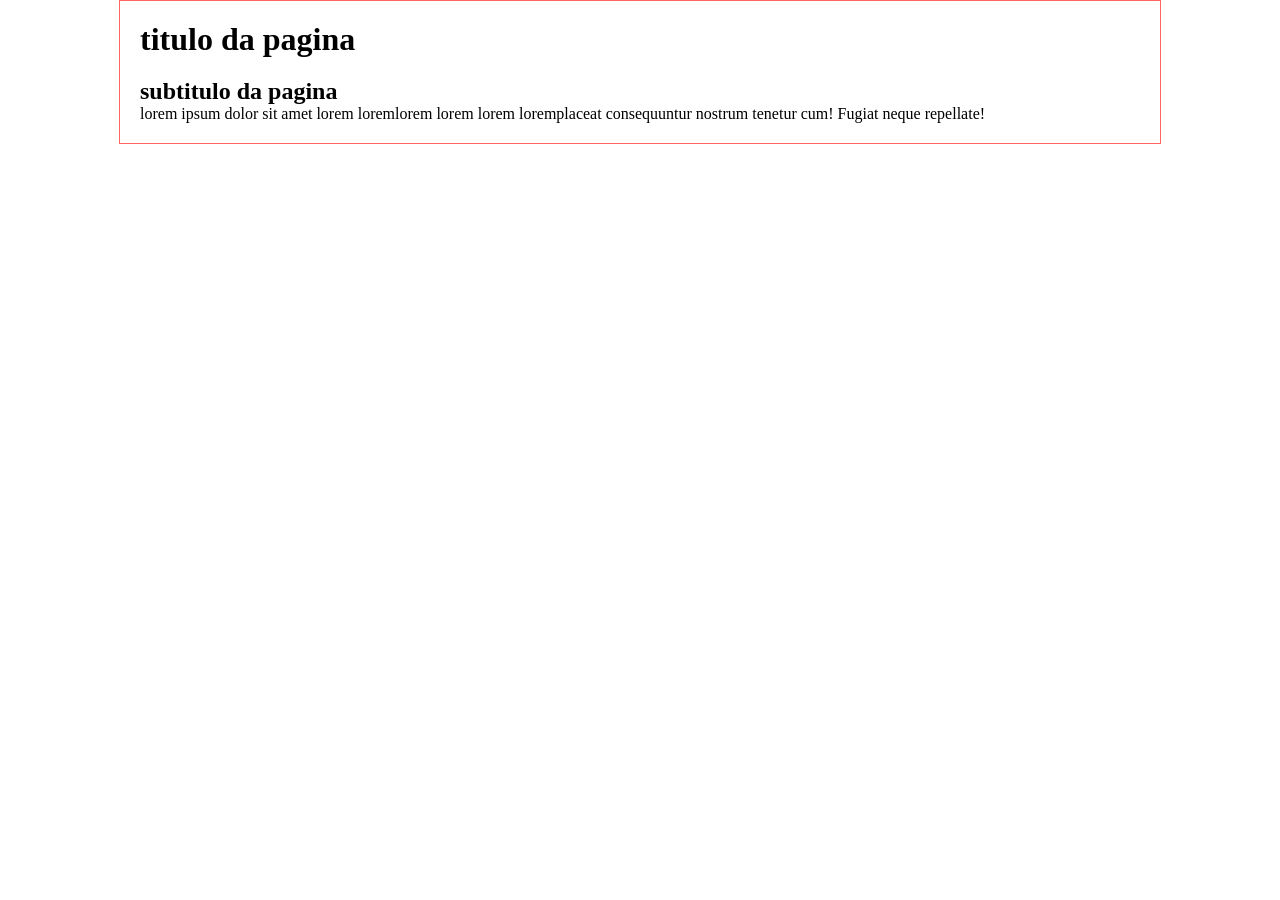
<file: SITE01/INDEX.HTML>
<!DOCTYPE html>
<html lang="en">
<head>
    <meta charset="UTF-8">
    <meta name="viewport" content="width=device-width, initial-scale=1.0">
    <title>Document</title>
    <link rel="stylesheet" href="CSS/style.css">
</head>
<body>
    <div id="container">
        <h1>titulo da pagina</h1>
        <h2>subtitulo da pagina</h2>
        <p>lorem ipsum dolor sit amet lorem loremlorem lorem lorem loremplaceat consequuntur
             nostrum tenetur cum! Fugiat neque repellate!</p>
    </div>
</body>
</html>
</file>
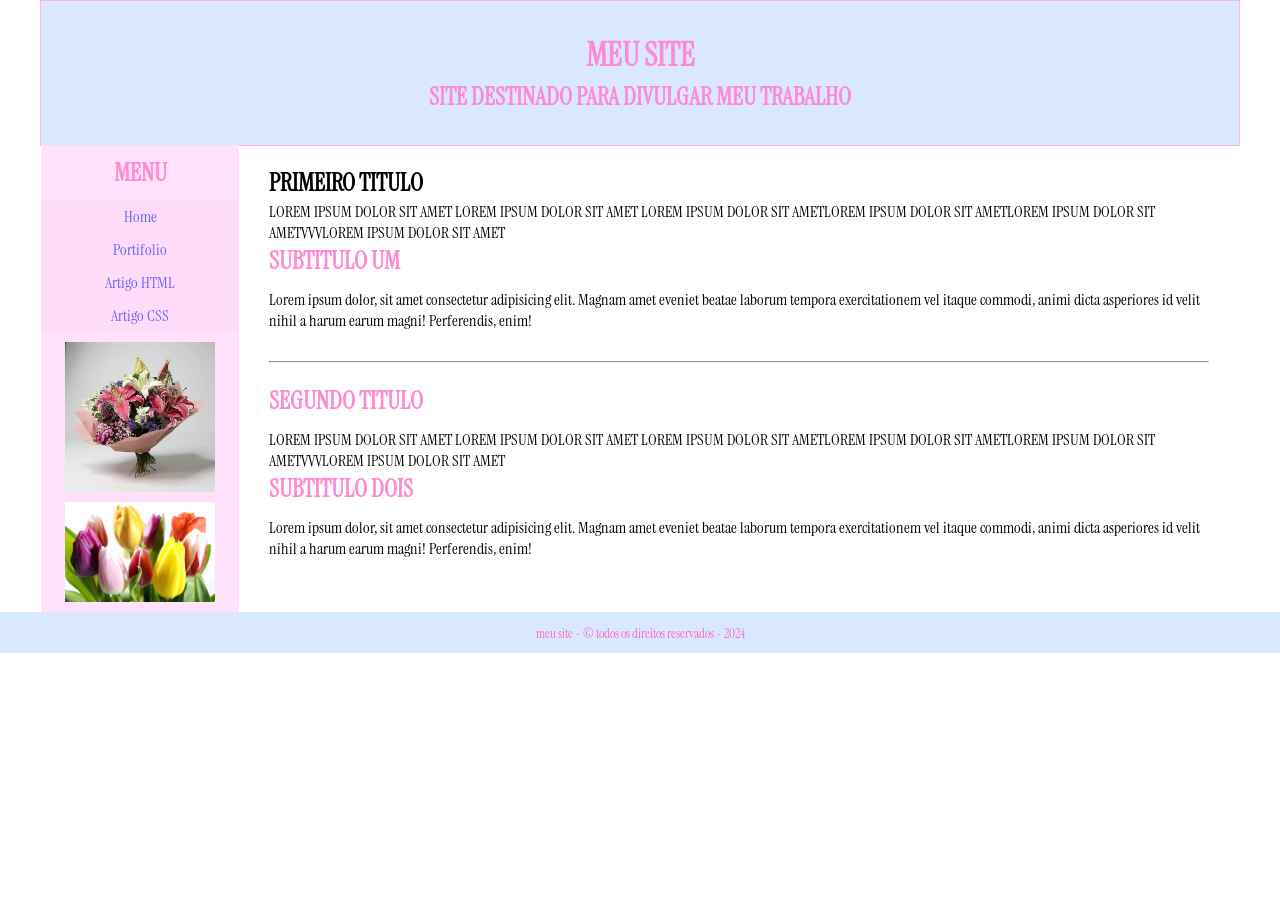
<file: SITE02/index.html>
<!DOCTYPE html>
<html lang="pt-br">
<head>
    <meta charset="UTF-8">
    <meta name="viewport" content="width=device-width, initial-scale=1.0">
    <title>Document</title>
    <link rel="stylesheet" href="CSS/styles.css">
</head>
<body>
    <div id="container">
        <header>
            <h1><a href="#"> MEU SITE </a></h1>
            <h2> SITE DESTINADO PARA DIVULGAR MEU TRABALHO </h2>
        </header>
        <main>
            <div class="principal">
                <section>
                    <h1> PRIMEIRO TITULO</h1>
                    <P> LOREM IPSUM DOLOR SIT AMET LOREM IPSUM DOLOR SIT AMET LOREM IPSUM DOLOR SIT AMETLOREM IPSUM DOLOR SIT AMETLOREM IPSUM DOLOR 
                        SIT AMETVVVLOREM IPSUM DOLOR SIT AMET</P>
                    <h2> SUBTITULO UM</h2>
                    <p>Lorem ipsum dolor, sit amet consectetur adipisicing elit. Magnam amet eveniet beatae laborum tempora exercitationem vel itaque commodi, 
                        animi dicta asperiores id velit nihil a harum earum magni! Perferendis, enim! </p>
                </section>
            <hr>
             <section>
                    <h2> SEGUNDO TITULO</h2>
                    <P> LOREM IPSUM DOLOR SIT AMET LOREM IPSUM DOLOR SIT AMET LOREM IPSUM DOLOR SIT AMETLOREM IPSUM DOLOR SIT AMETLOREM IPSUM DOLOR 
                        SIT AMETVVVLOREM IPSUM DOLOR SIT AMET</P>
                    <h2> SUBTITULO DOIS</h2>
                    <p>Lorem ipsum dolor, sit amet consectetur adipisicing elit. Magnam amet eveniet beatae laborum tempora exercitationem vel itaque commodi, 
                        animi dicta asperiores id velit nihil a harum earum magni! Perferendis, enim! </p>
                </section>
            </div>
            <div class=" auxiliar">

                <h2> MENU </h2>
               <nav>
                    <ul>
                        <li><a href="#"> home </a></li>
                        <li><a href="#"> portifolio </a></li>
                        <li><a href="#"> artigo HTML </a></li>
                        <li><a href="#"> artigo CSS </a></li>
                    </ul>
               </nav>
               <aside>
                    <figure>
                        <img src="IMAGENS02/IMAGEN FLOR.avif" alt="imagem 01">
                    </figure>
                    <figure>
                        <img src="IMAGENS02/images.jpg" alt="imagem 02">
                    </figure>
               </aside>
            </div>
            </div>
        </main>
        <footer>
            <small>
                meu site - &copy; todos os direitos reservados - 2024
            </small>
        </footer>
       
    </div>
</body>
</html>
</file>
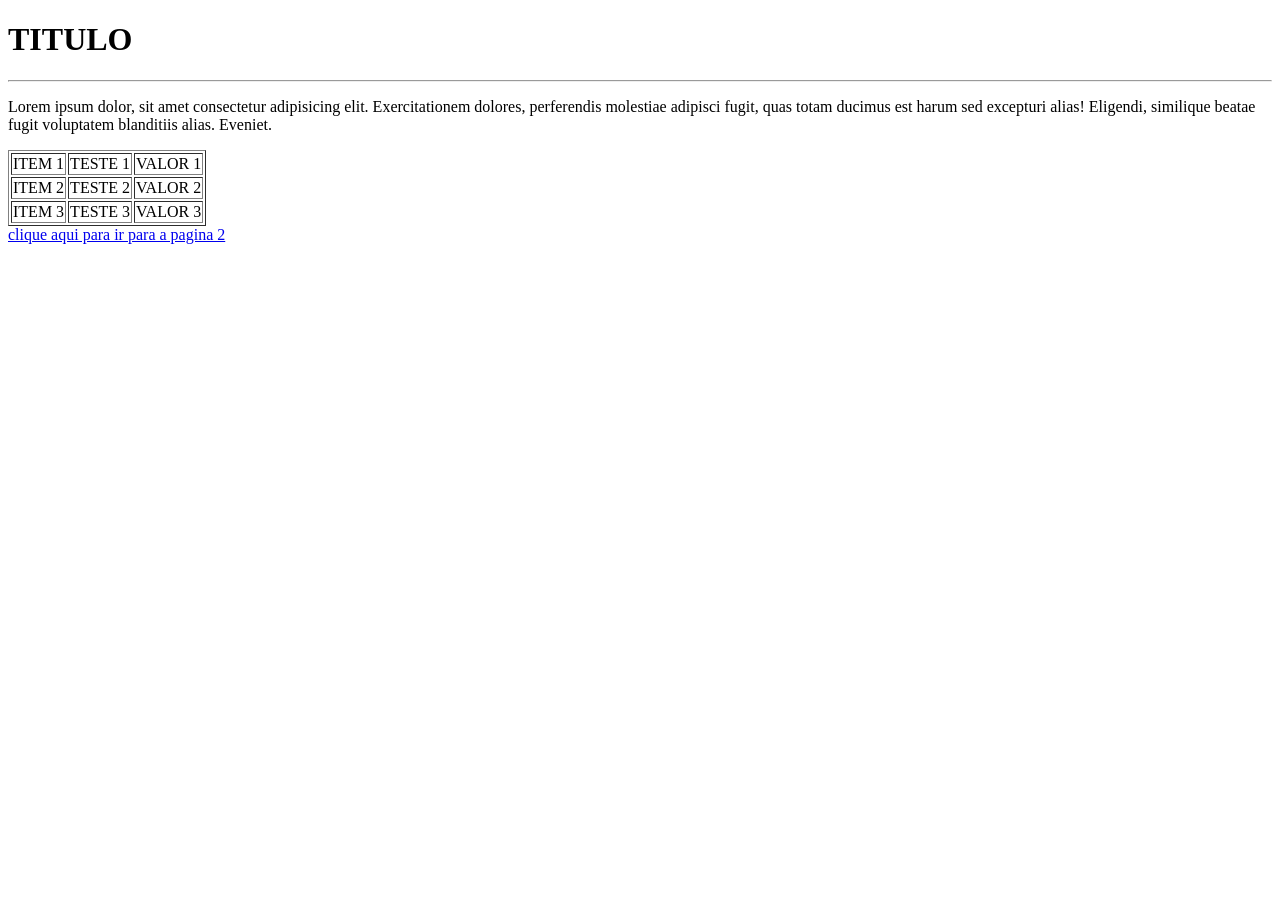
<file: atividadeaula9.html>
<!DOCTYPE html>
<html lang="pt-br">
<head>
    <meta charset="UTF-8">
    <meta name="viewport" content="width=device-width, initial-scale=1.0">
    <title>Document</title>
</head>
<body>
      <h1>TITULO</h1>

    <hr>
    <P> Lorem ipsum dolor, sit amet consectetur adipisicing elit. Exercitationem dolores, perferendis molestiae adipisci fugit, quas totam ducimus est harum sed excepturi alias! Eligendi, similique beatae fugit voluptatem blanditiis alias. Eveniet.

    </P>
    <table border="1">
        <tr>
            <td>ITEM 1</td>
            <td>TESTE 1</td>
            <td>VALOR 1</td>
        </tr>
        <tr>
            <td>ITEM 2</td>
            <td>TESTE 2</td>
            <td>VALOR 2</td>
        </tr>
        <tr>
            <td>ITEM 3</td>
            <td>TESTE 3</td>
            <TD>VALOR 3</TD>
        </tr>
    </table>
</html>
</html>
    <a href="pagina2.html">clique aqui para ir para a pagina 2</a>

</body>
</html>
</file>
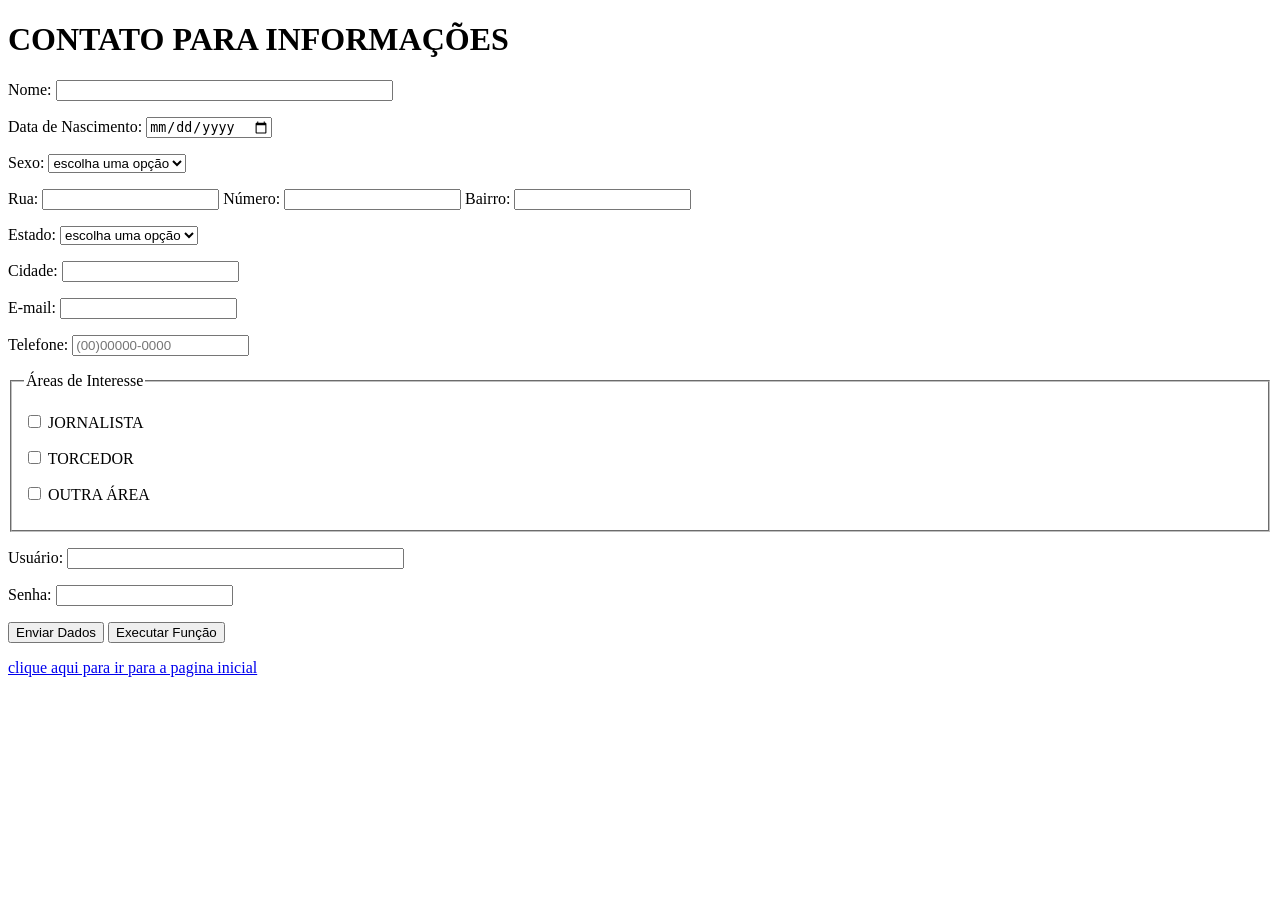
<file: ATIVIDAEPAG4.HTML>
<!DOCTYPE html>
<html lang="en">
<head>
    <meta charset="UTF-8">
    <meta name="viewport" content="width=device-width, initial-scale=1.0">
    <title>Document</title>
</head>
<body>
     <h1>CONTATO PARA INFORMAÇÕES</h1>
    <form action="" method="post">
        <p>
            <label for="nome">Nome:</label>
            <input type="text" name="nome" id="nome" size="40">
        </p>
         <P>
            <label for="Data de Nascimento">Data de Nascimento:</label>
            <input type="date" name="data_de_nascimento" id="data_de_nascimento">
        </P>
         <P>
            <label for="Sexo">Sexo:</label>
            <select id="Sexo" name="Sexo">
                <option value="0" disabled selected>escolha uma opção</option>
                <option value="feminino">feminino</option>
                <option value="masculino">masculino</option>
                <option value="prefiro não declarar">prefiro não declarar</option>
            </select>
        </P>
          <P>
            <label for="Rua">Rua:</label>
            <input type="text" name="Rua" id="Rua">
            <label for="Numero">Número:</label>
            <input type="Number" name="Numero" id="Numero">
            <label for="Bairro">Bairro:</label>
            <input type="text" name="Bairro" id="Bairro">
        </P>
        <p>
             <P>
            <label for="estado">Estado:</label>
            <select id="estado" name="Estado">
                <option value="0" disabled selected>escolha uma opção</option>
                <option value="es">Espirito Santo</option>
                <option value="sp">São Paulo</option>
                <option value="rj">Rio de Janeiro</option>
                <option value="mg">Minas Gerais</option>
            </select>
        </P>
        <p>
            <label for ="Cidade">Cidade:</label>
            <input type="text" name="Cidade" id="Cidade">
        </p>
        <p>
            <label for="Email">E-mail:</label>
            <input type="email" name="email" id="email" >
        </p>
        <p>
            <label for="Telefone">Telefone:</label>
            <input type="tel" name="telefone" id="telefone" placeholder="(00)00000-0000">
        </p>
        <fieldset>
            <legend>Áreas de Interesse</legend>
            <p>
                <input type="checkbox"
                name="jornalista" id="jornalista" value="jornalista">
                <label for="JORNALISTA">JORNALISTA</label>
            </p>
            <p>
                <input type="checkbox"
                name="TORCEDOR" id="TORCEDOR" value="TORCEDOR">
                <label for="TORCEDOR">TORCEDOR</label>
            </p>
            <p>
                <input type="checkbox"
                name="OUTRA AREA" id="OUTRA AREA" value="OUTRA AREA">
                <label for="OUTRA AREA">OUTRA ÁREA</label>
            </p>
        </fieldset>
        <p>
            <label for="Usuario">Usuário:</label>
            <input type="text" name="Usuario" id="Usuario" size="40">
        </p>
        <p>
            <label for="Senha">Senha:</label>
            <input type="password" name="Senha" id="Senha">
        </p>
        <p>
            <input type="submit" value="Enviar Dados">
            <button type="button" onclick="mensagem();">
                Executar Função
            </button>
        </p>
          <a href="atividadeaula14.html">clique aqui para ir para a pagina inicial</a>
</body>
</html>
</file>
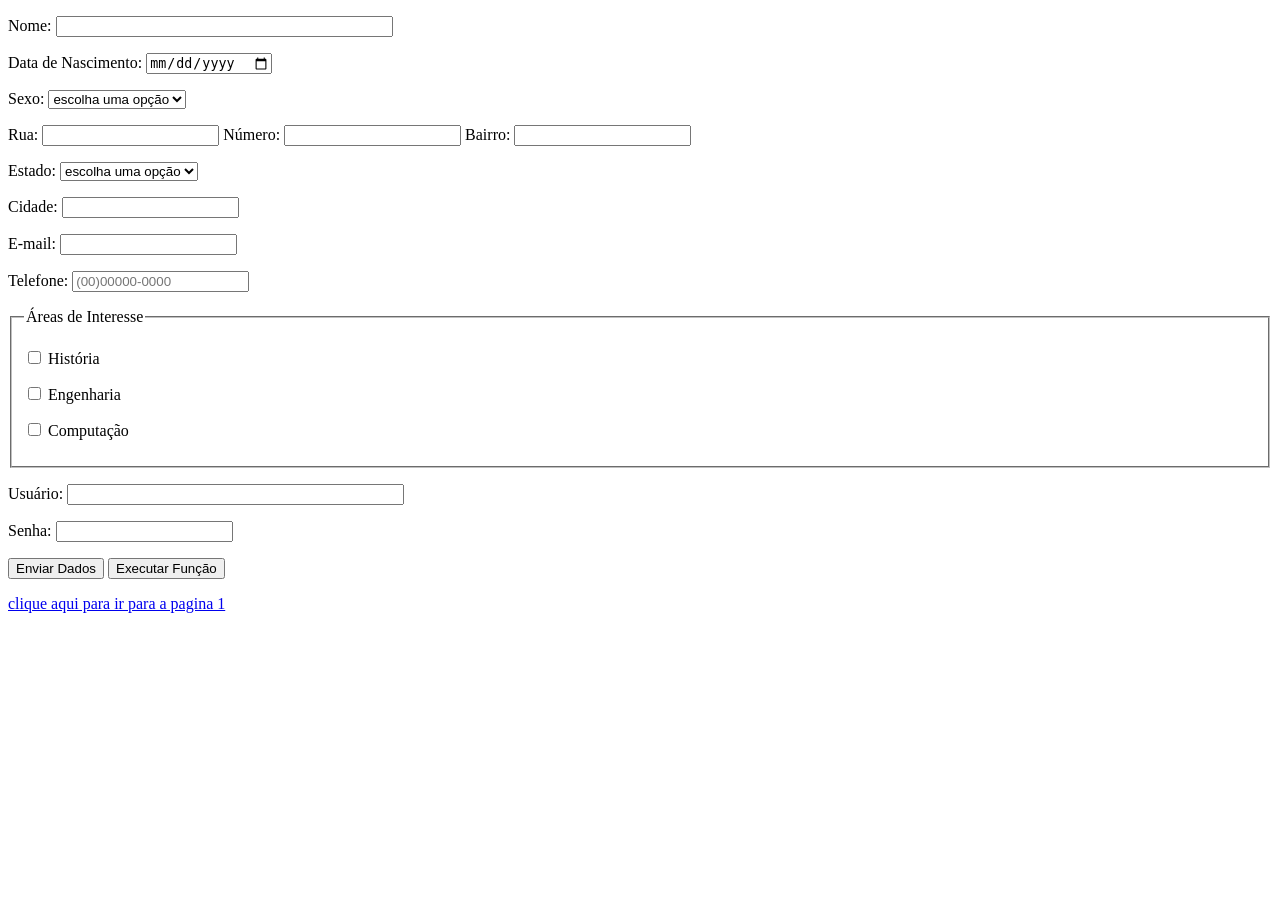
<file: au pagina2.html>
<!DOCTYPE html>
<html lang="en">
<head>
    <meta charset="UTF-8">
    <meta name="viewport" content="width=device-width, initial-scale=1.0">
    <title>Document</title>
</head>
<body>
      <form action="" method="post">
        <p>
            <label for="nome">Nome:</label>
            <input type="text" name="nome" id="nome" size="40">
        </p>
         <P>
            <label for="Data de Nascimento">Data de Nascimento:</label>
            <input type="date" name="data_de_nascimento" id="data_de_nascimento">
        </P>
         <P>
            <label for="Sexo">Sexo:</label>
            <select id="Sexo" name="Sexo">
                <option value="0" disabled selected>escolha uma opção</option>
                <option value="feminino">feminino</option>
                <option value="masculino">masculino</option>
                <option value="prefiro não declarar">prefiro não declarar</option>
            </select>
        </P>
          <P>
            <label for="Rua">Rua:</label>
            <input type="text" name="Rua" id="Rua">
            <label for="Numero">Número:</label>
            <input type="Number" name="Numero" id="Numero">
            <label for="Bairro">Bairro:</label>
            <input type="text" name="Bairro" id="Bairro">
        </P>
        <p>
             <P>
            <label for="estado">Estado:</label>
            <select id="estado" name="Estado">
                <option value="0" disabled selected>escolha uma opção</option>
                <option value="es">Espirito Santo</option>
                <option value="sp">São Paulo</option>
                <option value="rj">Rio de Janeiro</option>
                <option value="mg">Minas Gerais</option>
            </select>
        </P>
        <p>
            <label for ="Cidade">Cidade:</label>
            <input type="text" name="Cidade" id="Cidade">
        </p>
        <p>
            <label for="Email">E-mail:</label>
            <input type="email" name="email" id="email" >
        </p>
        <p>
            <label for="Telefone">Telefone:</label>
            <input type="tel" name="telefone" id="telefone" placeholder="(00)00000-0000">
        </p>
        <fieldset>
            <legend>Áreas de Interesse</legend>
            <p>
                <input type="checkbox"
                name="historia" id="historia" value="historia">
                <label for="historia">História</label>
            </p>
            <p>
                <input type="checkbox"
                name="engenharia" id="engenharia" value="engenharia">
                <label for="engenharia">Engenharia</label>
            </p>
            <p>
                <input type="checkbox"
                name="computação" id="computação" value="computação">
                <label for="computação">Computação</label>
            </p>
        </fieldset>
        <p>
            <label for="Usuario">Usuário:</label>
            <input type="text" name="Usuario" id="Usuario" size="40">
        </p>
        <p>
            <label for="Senha">Senha:</label>
            <input type="password" name="Senha" id="Senha">
        </p>
        <p>
            <input type="submit" value="Enviar Dados">
            <button type="button" onclick="mensagem();">
                Executar Função
            </button>
        </p>
         <a href="atividadeaula9.html">clique aqui para ir para a pagina 1</a>

      </form>
</body>
</html>
</file>
<file: SITE01/CSS/style.css>
* {
    margin: 0;
    padding: 0;
}

#container {
    width: 1000px;
    margin: 0 auto;
    border: 1px solid rgb(255, 101, 101);
    padding: 20px;
}

h1{
    margin-bottom: 20px;
}
</file>
<file: SITE02/CSS/styles.css>
@import url(https://fonts.googleapis.com/css2?family=Instrument+Serif:ital@0;1&display=swap);


*{
    margin: 0;
    padding: 0;
    font-family: 'Instrument Serif', serif;
    box-sizing: border-box;
}


#container {
    width: 1200px;
    margin: 0 auto;
    border: 1px solid rgb(253, 178, 231);

}

header {
    background-color: rgb(217, 232, 255);
    text-align: center;
    padding: 30px 20px;

}

h1 a, h2 {
    color: rgb(255, 137, 210);
    line-height: 1.5;
}

a {
    text-decoration: none;
}

.principal {
    
    width: 1000px;
    float: right;
    padding: 20px 30px;

}

.principal h1, .principal h2 {
    line-height: 1.5;
}


.principal h2{
    margin-bottom: 10px;
}

ul{
    list-style-type: none;
}

.auxiliar {
    background-color: rgb(255, 225, 251);
    width: 198px;
    float: left;
}

hr {
    margin: 30px 0 20px 0;
}

li a {
    background-color: rgb(255, 219, 250);
    color: rgb(101, 101, 255);
    text-align: center;
    text-transform: capitalize;
    display: block;
    margin-bottom: 1px;
    line-height: 2;
}

.auxiliar h2{
    text-align: center;
    margin: 10px;
}

li a:hover {
    background-color: rgb(255, 0, 157);
    color: rgb(255, 255, 255);
}

img {
    width: 150px;
    margin: 10px auto;
    display:block;
}

footer {
    background-color: rgb(217, 232, 255);
    clear: both;
    color: #ff61d0;
    padding: 10px 0;
    text-align: center;
}
</file>
